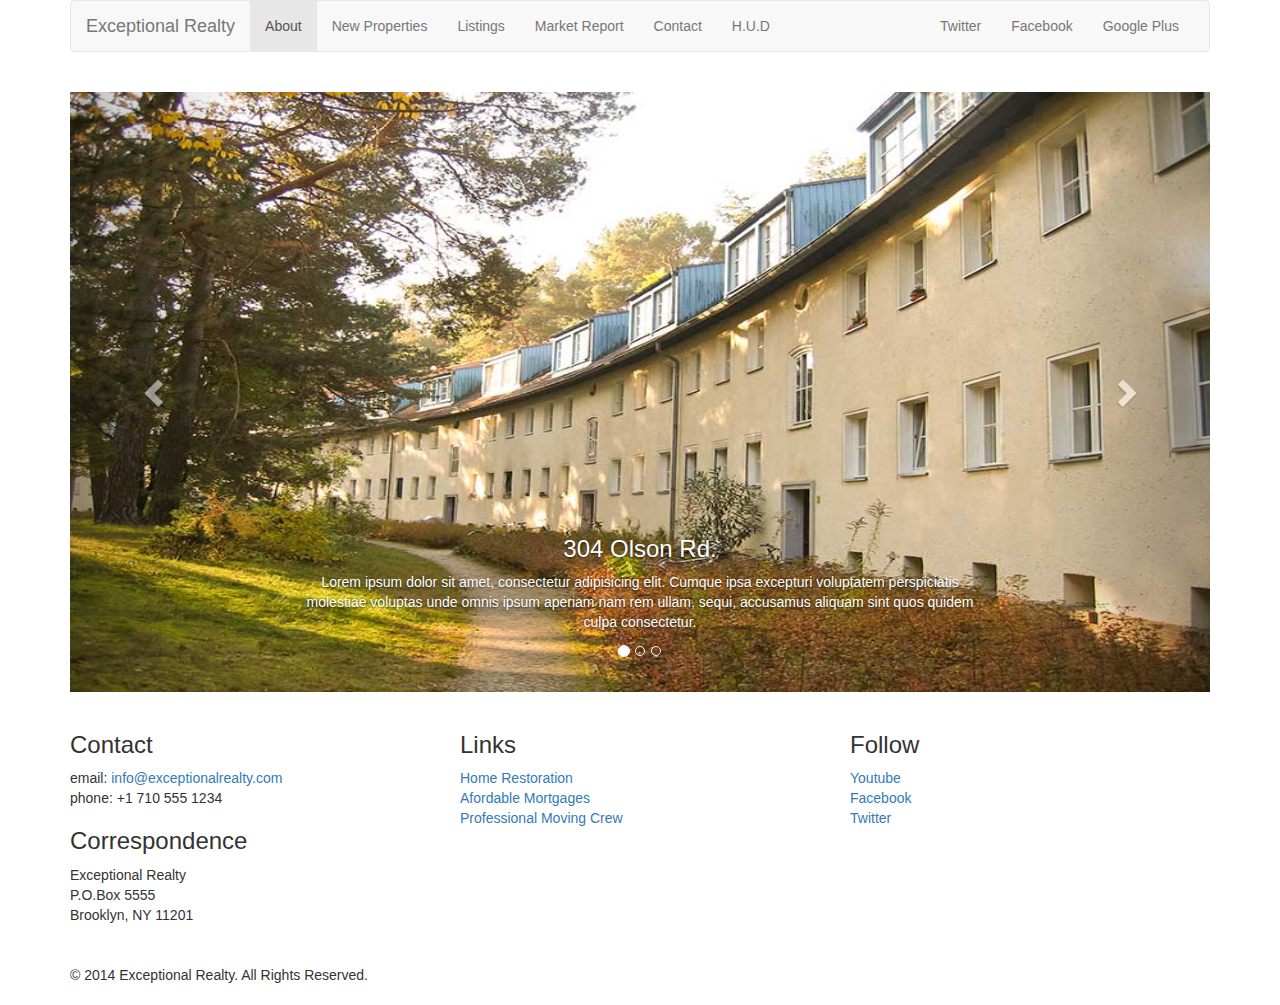
<file: new-properties.html>
<!DOCTYPE html>
<html lang="en">
  <head>
    <meta charset="utf-8">
    <meta http-equiv="X-UA-Compatible" content="IE=edge">
    <meta name="viewport" content="width=device-width, initial-scale=1">
    <!-- The above 3 meta tags *must* come first in the head; any other head content must come *after* these tags -->
    <title>Exceptional Realty Group - Luxury Homes - About</title>

    <!-- Bootstrap -->
    <link href="css/bootstrap.min.css" rel="stylesheet">

    <!-- Custom -->

    <link href="css/style.css" rel="stylesheet">



    <!-- HTML5 shim and Respond.js for IE8 support of HTML5 elements and media queries -->
    <!-- WARNING: Respond.js doesn't work if you view the page via file:// -->
    <!--[if lt IE 9]>
      <script src="https://oss.maxcdn.com/html5shiv/3.7.2/html5shiv.min.js"></script>
      <script src="https://oss.maxcdn.com/respond/1.4.2/respond.min.js"></script>
    <![endif]-->
  </head>
  <body>
   
   <div class="container">

    <div class="row">
      <div class="col-sm-12">
        <nav class="navbar navbar-default">
          <div class="container-fluid">
            <!-- Brand and toggle get grouped for better mobile display -->
            <div class="navbar-header">
              <button type="button" class="navbar-toggle collapsed" data-toggle="collapse" data-target="#bs-example-navbar-collapse-1">
                <span class="sr-only">Toggle navigation</span>
                <span class="icon-bar"></span>
                <span class="icon-bar"></span>
                <span class="icon-bar"></span>
              </button>
              <a class="navbar-brand" href="#">Exceptional Realty</a>
            </div>

            <!-- Collect the nav links, forms, and other content for toggling -->
            <div class="collapse navbar-collapse" id="bs-example-navbar-collapse-1">

            <!-- main nav links-->
              
              <ul class="nav navbar-nav">
                <li class="active"><a href="#">About<span class="sr-only">(current)</span></a></li>
                <li><a href="index.html">New Properties</a></li>
                <li><a href="new-properties.html">Listings</a></li>
                <li><a href="#">Market Report</a></li>
                <li><a href="#">Contact</a></li>
                <li><a href="http://hud.gov" target="_blank">H.U.D</a></li>
              </ul>

            <!-- social nav links-->
              
              <ul class="nav navbar-nav navbar-right">
                <li><a class="twit" href="#" title="Twitter">Twitter</a></li>
                <li><a class="fbook" href="#" title="Facebook">Facebook</a></li>
                <li><a class="gplus" href="#" title="Google Plus">Google Plus</a></li>
              </ul>

            </div><!-- /.navbar-collapse -->
          </div><!-- /.container-fluid -->
        </nav>
      </div>

    </div>

    <div class="row">
      <div class="col-xs-12">
        <!-- image Carousel -->

        <div id="carousel-example-generic" class="carousel slide" data-ride="carousel">

          <!-- Indicators -->
          <ol class="carousel-indicators">
          <li data-target="#carousel-example-generic" data-slide-to="0" class="active"></li>
          <li data-target="#carousel-example-generic" data-slide-to="1"></li>
          <li data-target="#carousel-example-generic" data-slide-to="2"></li>
          </ol>

          <!-- Wrapper for slides -->
        <div class="carousel-inner" role="listbox">

          <div class="item active">
            <img src="images/new-1.jpg" alt="304 Olson Rd.">
            <div class="carousel-caption">
              <h3>304 Olson Rd.</h3>
              <p>Lorem ipsum dolor sit amet, consectetur adipisicing elit. Cumque ipsa excepturi voluptatem perspiciatis molestiae voluptas unde omnis ipsum aperiam nam rem ullam, sequi, accusamus aliquam sint quos quidem culpa consectetur.</p>
            </div>
          </div>

          <div class="item">
            <img src="images/new-2.jpg" alt="9872 Freemont Dr.">
            <div class="carousel-caption">
              <h3>9872 Freemont Dr.</h3>
              <p>Lorem ipsum dolor sit amet, consectetur adipisicing elit. Cumque ipsa excepturi voluptatem perspiciatis molestiae voluptas unde omnis ipsum aperiam nam rem ullam, sequi, accusamus aliquam sint quos quidem culpa consectetur.</p>
            </div>
        </div>
        
        </div>

          <!-- Controls -->
          <a class="left carousel-control" href="#carousel-example-generic" role="button" data-slide="prev">
          <span class="glyphicon glyphicon-chevron-left" aria-hidden="true"></span>
          <span class="sr-only">Previous</span>
          </a>
          <a class="right carousel-control" href="#carousel-example-generic" role="button" data-slide="next">
          <span class="glyphicon glyphicon-chevron-right" aria-hidden="true"></span>
          <span class="sr-only">Next</span>
          </a>

        </div> <!-- col-xs-12-->
      </div> <!--row-->
        

    </div>

    <div class="row">
      <div class="col-sm-4">
        <h3>Contact</h3>
          <p>
            email: <a href="mailto:info@exceptionalrealty.com">info@exceptionalrealty.com</a><br>
            phone: +1 710 555 1234
          </p>
          <h3>Correspondence</h3>
          <address>
            Exceptional Realty<br>
            P.O.Box 5555<br>
            Brooklyn, NY 11201
          </address>
      </div>

      <div class="col-sm-4">
        <h3>Links</h3>
          <p>
            <a href="#" target="_blank">Home Restoration</a><br>
            <a href="#" target="_blank">Afordable Mortgages</a><br>
            <a href="#" target="_blank">Professional Moving Crew</a>
          </p>
      </div>

      <div class="col-sm-4">
        <h3>Follow</h3>
          <p>
            <a href="#" target="_blank">Youtube</a><br>
            <a href="#" target="_blank">Facebook</a><br>
            <a href="#" target="_blank">Twitter</a>
          </p>
      </div>

    </div>

    <div class="row">
      <div class="col-sm-12">
        &copy; 2014 Exceptional Realty. All Rights Reserved.
      </div>
    </div>
     

   </div> <!--container-->

    <!-- jQuery (necessary for Bootstrap's JavaScript plugins) -->
    <script src="https://ajax.googleapis.com/ajax/libs/jquery/1.11.2/jquery.min.js"></script>
    <!-- Include all compiled plugins (below), or include individual files as needed -->
    <script src="js/bootstrap.min.js"></script>
  </body>
  </html>
</file>
<file: css/style.css>
/*/////// MEDIA ////////*/

img, video, audio, iframe, table, form {
  width: 100%; /* IE */
  max-width: 100%; /* FF, Safari, Chrome */
}

/*/////// LAYOUT STYLES ////////*/

.row{
	margin-bottom: 20px;
}

/*/////// CAROUSEL STYLES ////////*/

#carousel-example-generic .item img{

	height: auto;
}

.carousel-caption p{

	display: none;
}

/*/////// RESPONSIVE ////////*/

/*// small size devices ///*/

@media only screen and (min-width: 768px){

	#carousel-example-generic .item img{

	height: 384px;
	}

}

/*// medium size devices ///*/

@media only screen and (min-width: 992px){

	#carousel-example-generic .item img{

	height: 496px;
	}
	
	.carousel-caption p{

	display: block;
	}
}

/*// large size devices ///*/

@media only screen and (min-width: 1200px){

	#carousel-example-generic .item img{

	height: 600px;
	}
	
}
</file>
